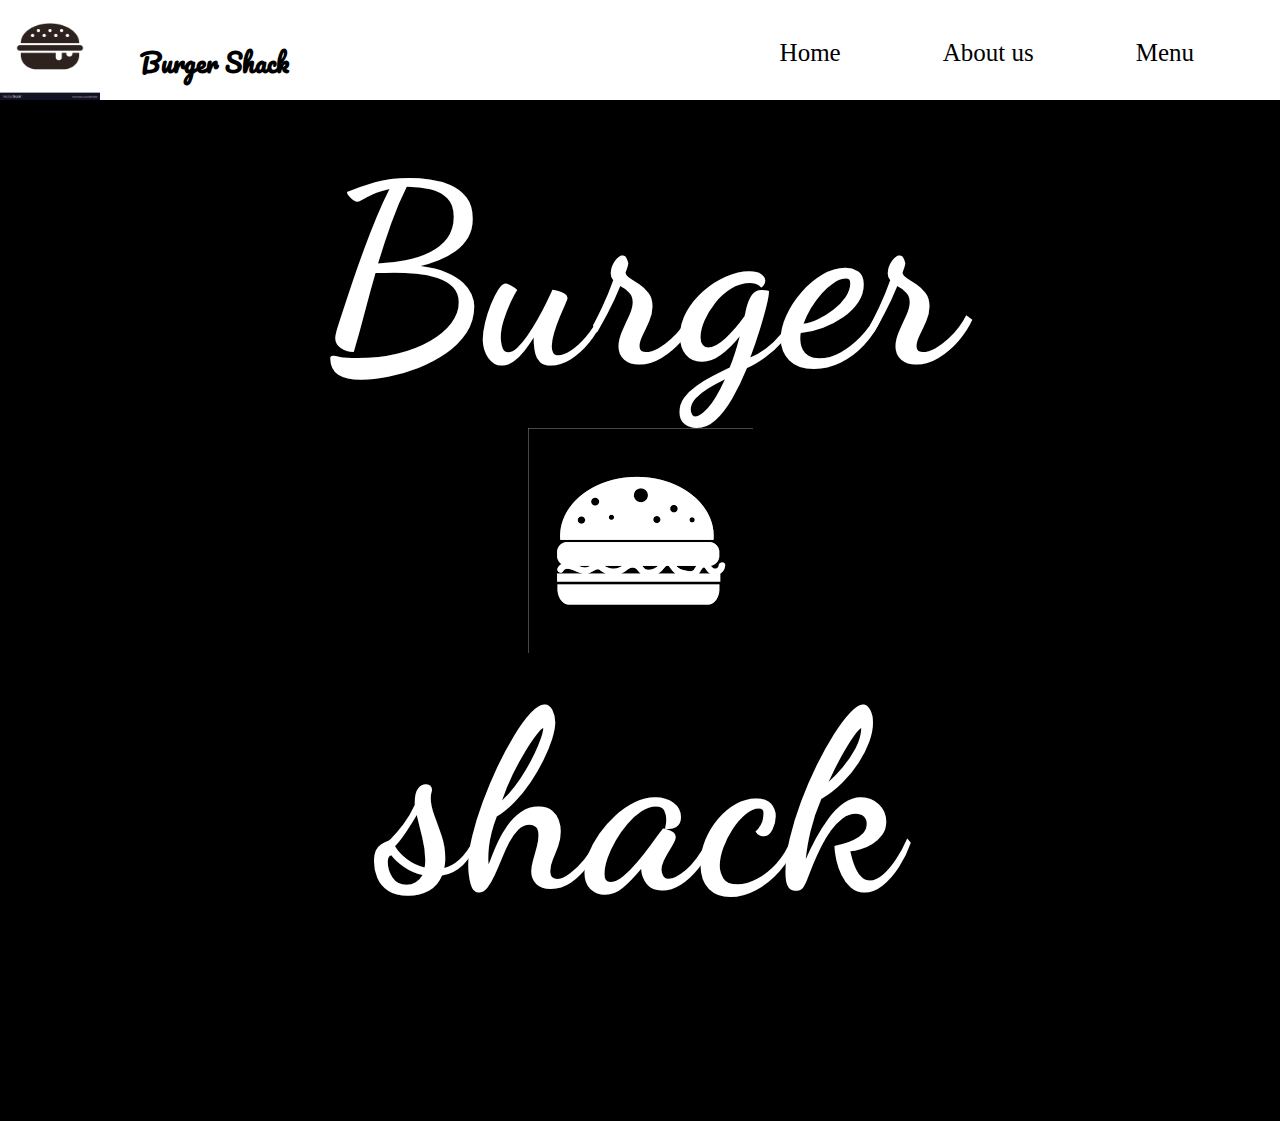
<file: index.html>
<html>
    <head>
        <title>Burger Shack</title>
        <link rel="stylesheet" href="css/stylesheet.css">
        <link href="https://fonts.googleapis.com/css2?family=Dancing+Script&display=swap" rel="stylesheet">
        <link href="https://fonts.googleapis.com/css2?family=Pacifico&display=swap" rel="stylesheet">
    </head>
    <body>
        <header>
            <div class="navbar">
               <img src="img/navbar.jpg" width="100" height="100" class="picture"/>
                <h4>Burger Shack</h4>
                <a href="menu.html">Menu</a>
                <a href="about.html">About us</a>
                <a href="index.html">Home</a>
              </div>
        </header>

        <h1 id="home">Burger<br>  <img src="img/burger2.png" /> <br>shack</h1>
       
    </body>
</html>
</file>
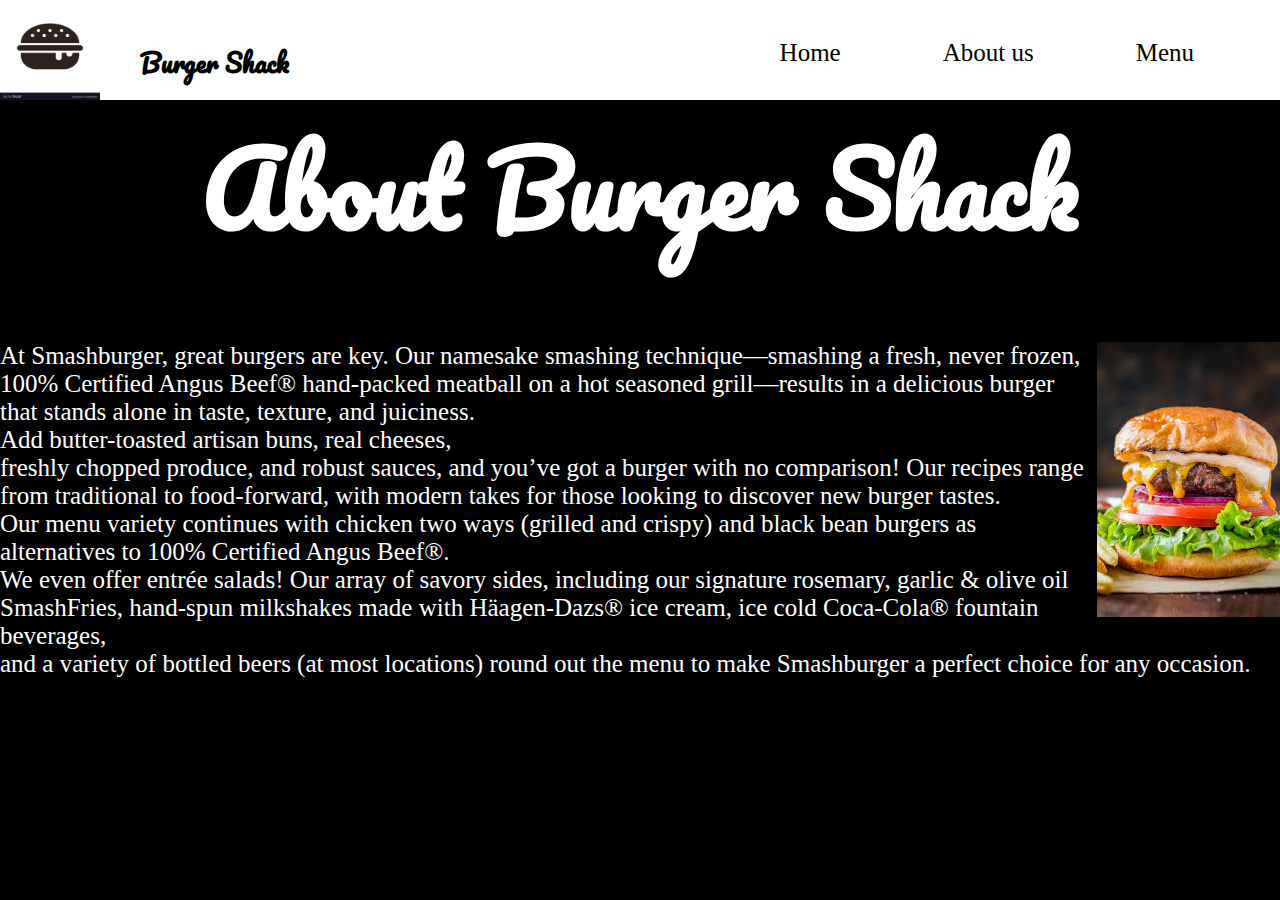
<file: about.html>
<html>
    <head>
        <title>about</title>
        <link rel="stylesheet" href="css/stylesheet.css">
        <link href="https://fonts.googleapis.com/css2?family=Pacifico&display=swap" rel="stylesheet">
    </head>
    <body>
        <header>
            <div class="navbar">
                <img src="img/navbar.jpg" width="100" height="100" class="picture"/>
                <h4>Burger Shack</h4>
                <a href="menu.html">Menu</a>
                <a href="about.html">About us</a>
                <a href="index.html">Home</a>
              </div>
        </header>

        <h1 class="about">About Burger Shack</h1>
        <div class="content">
        <img src="img/content.jpg" alt="burger" />
        </div> 
        <div class="para"> 
        <p c>At Smashburger, great burgers are key. Our namesake smashing technique—smashing a fresh, never frozen, 100% Certified Angus Beef® hand-packed meatball on a hot seasoned grill—results in a delicious burger that stands alone in taste, texture, and juiciness.<br> Add butter-toasted artisan buns, real cheeses, <br>freshly chopped produce, and robust sauces, and you’ve got a burger with no comparison!

            Our recipes range from traditional to food-forward, with modern takes for those looking to discover new burger tastes.  <br>Our menu variety continues with chicken two ways (grilled and crispy) and black bean burgers as alternatives to 100% Certified Angus Beef®. <br> We even offer entrée salads!
            
            Our array of savory sides, including our signature rosemary, garlic & olive oil SmashFries, hand-spun milkshakes made with Häagen-Dazs® ice cream, ice cold Coca-Cola® fountain beverages,<br> and a variety of bottled beers (at most locations) round out the menu to make Smashburger a perfect choice for any occasion.</p>
            </div>
    </body>
</html>
</file>
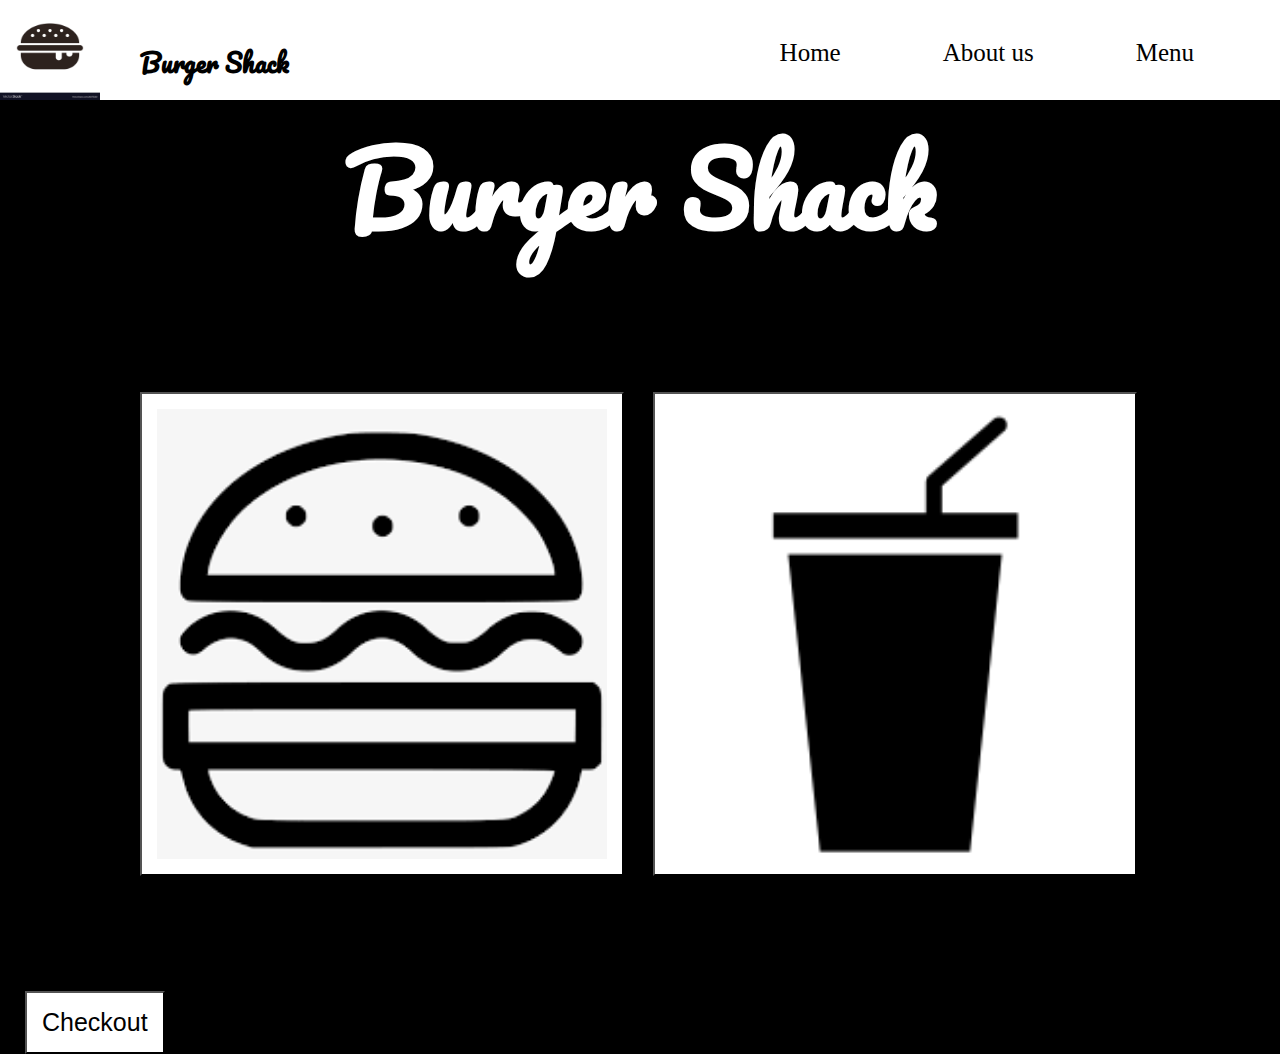
<file: menu.html>
<html>
    <head>
        <title>Resturant menu</title>
        <link rel="stylesheet" href="css/stylesheet.css">
        <link href="https://fonts.googleapis.com/css2?family=Pacifico&display=swap" rel="stylesheet">
    </head>
    <body>
          <header>
            <div class="navbar">
                <img src="img/navbar.jpg" width="100" height="100" class="picture"/>
                <h4>Burger Shack</h4>
                <a href="menu.html">Menu</a>
                <a href="about.html">About us</a>
                <a href="index.html">Home</a>
              </div>
        </header>
        <h1>Burger Shack</h1>
        <div class="menu-buttons">
            <button onclick="myFood()"><img src="img/icon.png" width="450" height="450"/ class="burger"></button>
            <button onclick="myDrink()"><img src="img/beverage.png" width="450" height="450" class="drink"/></button>
        </div>

       
            <button class="checout"  onclick="Bill()">Checkout</button>
       
        <script src="js/menu.js"></script>
    </body>
</html>
</file>
<file: css/stylesheet.css>
body{
    background-color: black;
    padding: 0;
    margin:0;
}

.navbar {
    overflow: hidden;
    background-color: white;
    position: fixed;
    top: 0;
    width: 100%;
    height: 100px;
  }
 .navbar a{
    color:black;
    float: right;
    display:block;
    padding: 14px 16px;
    text-decoration: none;
    font-size: 25px;
    margin-right: 70px;
    margin-top: 25px;
}
h1{
    text-align: center;
    color: white;
    font-family: 'Pacifico', cursive;
    font-size: 100px;
    margin-top: 100px;
    
}

h4{
    float: left;
    margin-left: 40px;
    margin-top: 40px;
    font-family: 'Pacifico', cursive;
    font-size: 25px;
}
#home{
    font-size: 250px;
    font-family: 'Dancing Script', cursive;
    color: white;
    margin-top: 10%;
}
 img{
    float: center;
}

.about{
    margin-top: 100px;
}
.picture{
    float: left;
    margin-bottom: 15px;
}
.para{
    color: white;
    font-size: 25px;
    
}

.content{
    float: right;
   
}


.menu-buttons{
    padding:50px;
    margin: 65px;
    
}


button{
   background-color: white;
   padding:15px;
   font-size: 25px;
   margin-left:25px;


}
.checkout{
    float:center;
}
</file>
